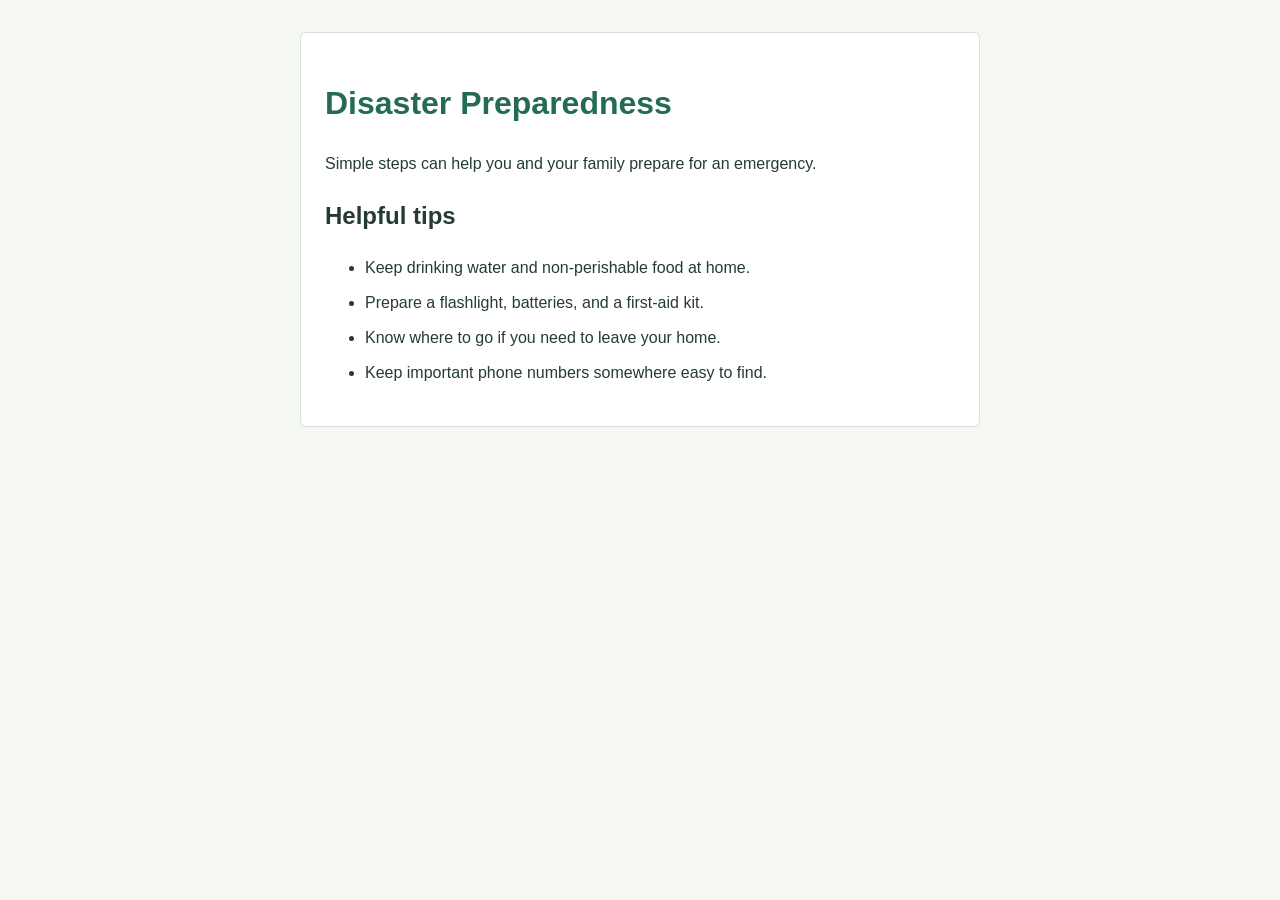
<file: zero-shot-baseline.html>
<!doctype html>
<html lang="en">
<head>
  <meta charset="utf-8">
  <meta name="viewport" content="width=device-width, initial-scale=1">
  <title>Disaster Preparedness</title>
  <style>
    body {
      max-width: 680px;
      margin: 0 auto;
      padding: 2rem 1rem;
      color: #243b36;
      background: #f5f7f2;
      font: 1rem/1.6 Arial, sans-serif;
    }
    main {
      padding: 1.5rem;
      background: white;
      border: 1px solid #d8e2d8;
      border-radius: 6px;
    }
    h1 { color: #246b55; }
    li { margin: .6rem 0; }
  </style>
</head>
<body>
  <main>
    <h1>Disaster Preparedness</h1>
    <p>Simple steps can help you and your family prepare for an emergency.</p>
    <h2>Helpful tips</h2>
    <ul>
      <li>Keep drinking water and non-perishable food at home.</li>
      <li>Prepare a flashlight, batteries, and a first-aid kit.</li>
      <li>Know where to go if you need to leave your home.</li>
      <li>Keep important phone numbers somewhere easy to find.</li>
    </ul>
  </main>
</body>
</html>
</file>
